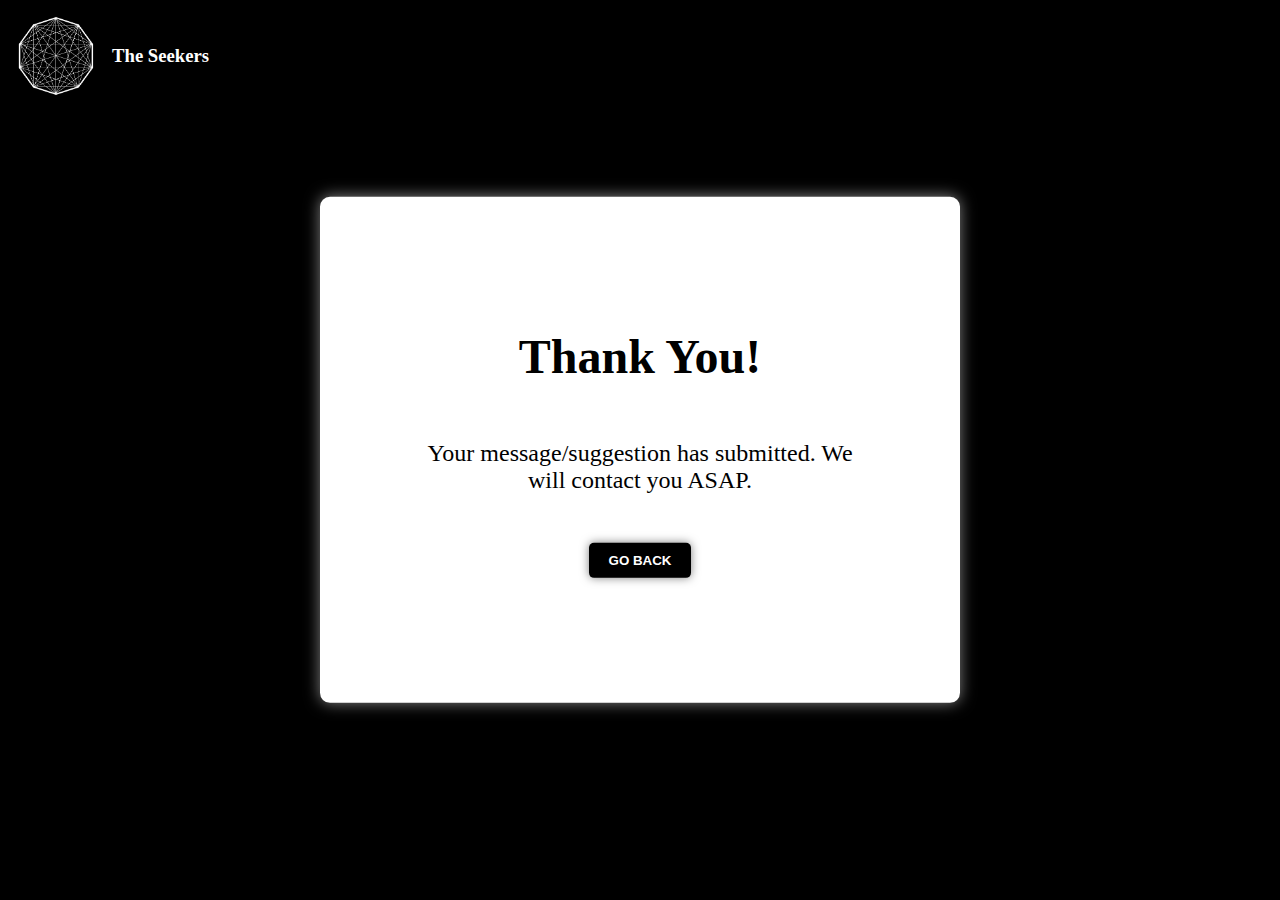
<file: thanks.html>
<!DOCTYPE html>
<html lang="en">

<head>
    <link rel="shortcut icon" type="image/png" href="images/favicon.jpg">
    <link rel="stylesheet" href="styles/thanks.css">
    <title>The Seekers</title>
</head>

<body>
    <div class="image">
        <img src="images/favicon.jpg" alt="">
        <h3>The Seekers</h3>
    </div>
    <div class="container">
        <div class="subContainer">
            <h1>Thank You!</h1>
            <p>Your message/suggestion has submitted. We will contact you ASAP.</p>
        </div>
        <div class="btn subContainer">
            <button type="button" class="btn">
                <a href="https://theseekers.netlify.app">GO BACK</a>
            </button>
        </div>
    </div>

</body>

</html>
</file>
<file: styles/thanks.css>
:root {
    --black: hsl(0, 0%, 0%);
    --white: #fff;
}

body {
    margin: 0;
    padding: 0;
    background-color: var(--black);
    color: var(--white);
}

.image {
    display: flex;
    align-items: center;
}

.image>img {
    max-width: 80px;
    margin: 1em;
}

.container {
    position: absolute;
    top: 50%;
    left: 50%;
    transform: translate(-50%, -50%);
    padding: 100px;
    background: var(--white);
    color: var(--black);
    box-sizing: border-box;
    box-shadow: 0px 0px 15px 0px hsla(0, 0%, 100%, 0.5);
    border-radius: 10px;
}

.subContainer {
    display: flex;
    flex-direction: column;
    align-items: center;
    justify-content: center;
    text-align: center;
    font-size: 1.5rem;
}

.btn button {
    border: none;
    outline: none;
    background: var(--black);
    color: var(--white);
    padding: 10px 20px;
    cursor: pointer;
    border-radius: 5px;
    margin: 25px 15px;
    box-shadow: 0px 0px 10px 0px hsla(0, 0%, 0%, 0.5);
}

.btn a {
    text-decoration: none;
    font-weight: bold;
    color: var(--white)
}

.btn button:hover {
    background-color: var(--white);
    color: var(--white);
}

.btn a:hover {
    color: var(--black);
}
</file>
